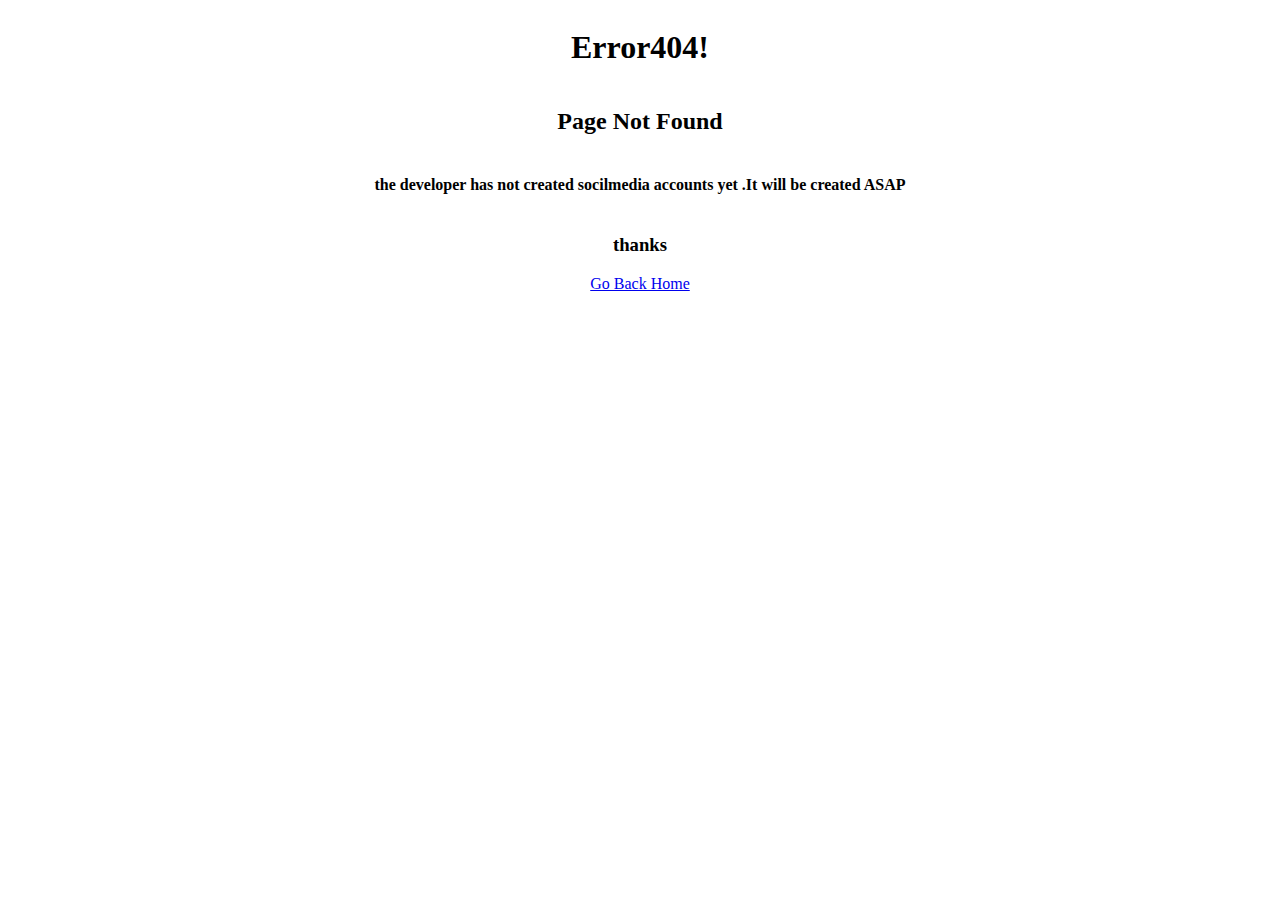
<file: social.html>
<!DOCTYPE html>
<html lang="en">
<head>
    <meta charset="UTF-8">
    <meta name="viewport" content="width=device-width, initial-scale=1.0">
    <title>Document</title>
</head>
<body>
    <style>

        .all{
            display: flex;
            flex-direction: column;
            align-items: center;
            justify-content: center;
        }
    </style>
    <div class="all">
         <h1>Error404!</h1>
         <h2>Page Not Found</h2>
    <h4>the developer has not created socilmedia accounts yet .It will be created ASAP
    </h4>
    <h3>thanks</h3>
    <a href="index.html">Go Back Home</a>
    </div>
   
</body>
</html>
</file>
